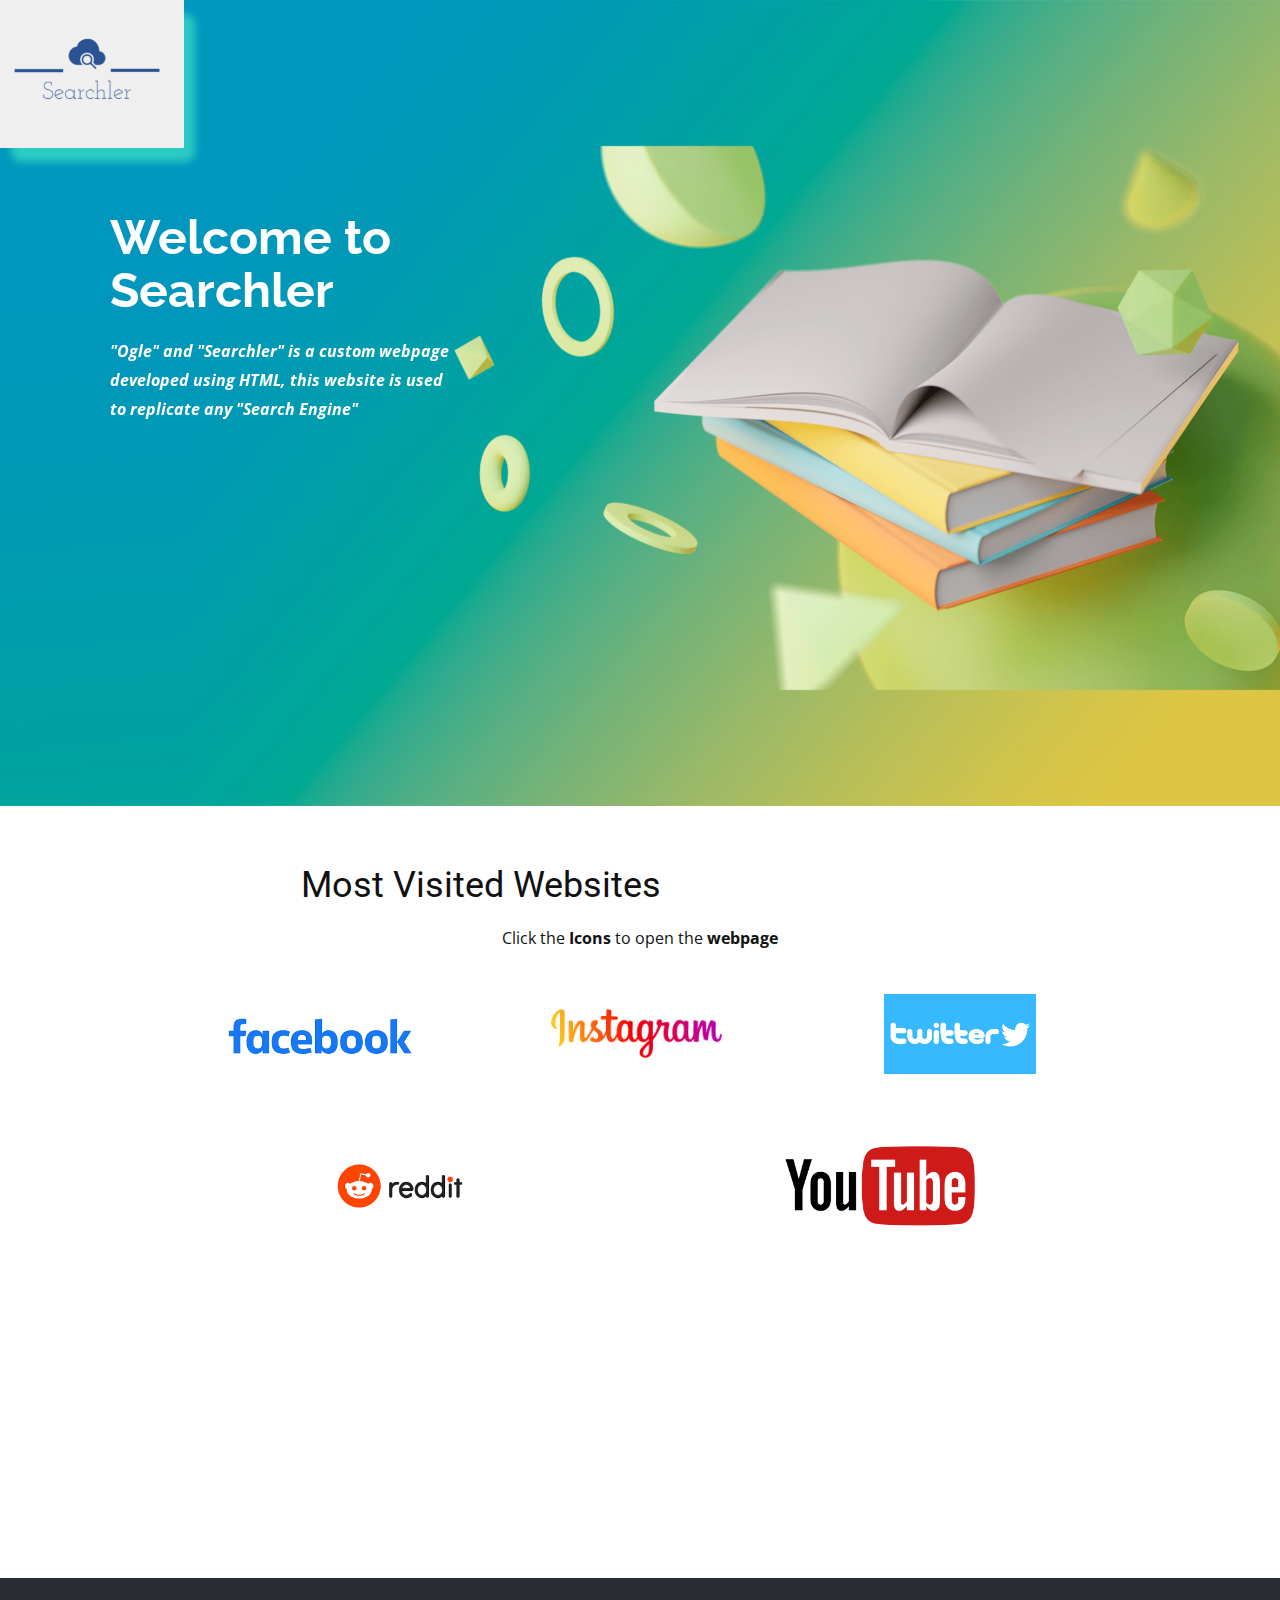
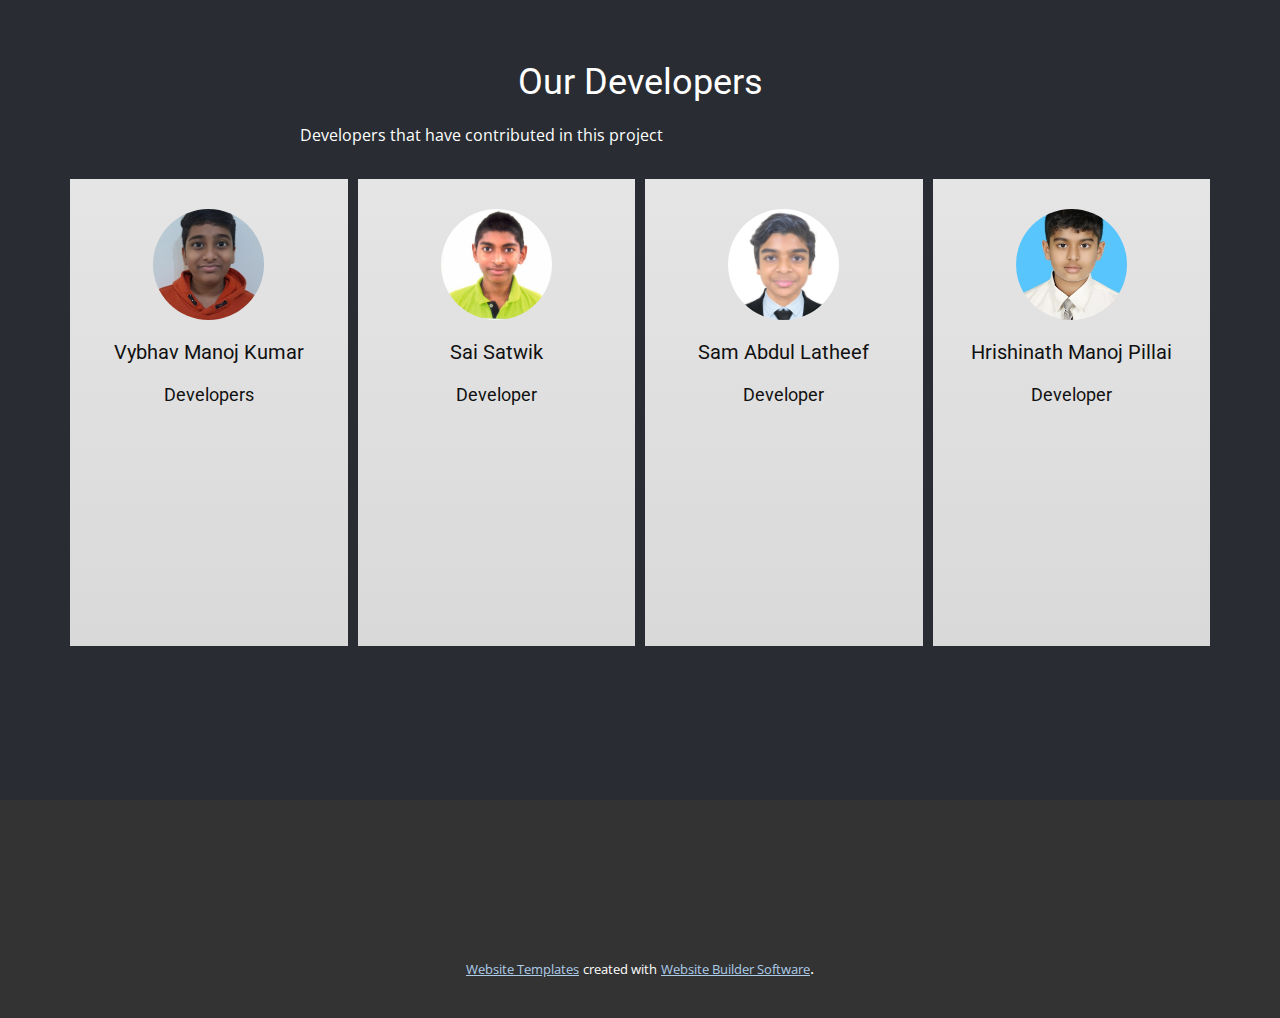
<file: index.html>
<!DOCTYPE html>
<html style="font-size: 16px;">
  <head>
    <meta name="viewport" content="width=device-width, initial-scale=1.0">
    <meta charset="utf-8">
    <meta name="keywords" content="Welcome to Searchler, Our Developers">
    <meta name="description" content="">
    <meta name="page_type" content="np-template-header-footer-from-plugin">
    <title>Home</title>
    <link rel="stylesheet" href="nicepage.css" media="screen">
<link rel="stylesheet" href="Home.css" media="screen">
    <script class="u-script" type="text/javascript" src="jquery.js" defer=""></script>
    <script class="u-script" type="text/javascript" src="nicepage.js" defer=""></script>
    <meta name="generator" content="Nicepage 4.3.3, nicepage.com">
    <link id="u-theme-google-font" rel="stylesheet" href="https://fonts.googleapis.com/css?family=Roboto:100,100i,300,300i,400,400i,500,500i,700,700i,900,900i|Open+Sans:300,300i,400,400i,600,600i,700,700i,800,800i">
    <link id="u-page-google-font" rel="stylesheet" href="https://fonts.googleapis.com/css?family=Raleway:100,100i,200,200i,300,300i,400,400i,500,500i,600,600i,700,700i,800,800i,900,900i">
    
    
    
    
    <script type="application/ld+json">{
		"@context": "http://schema.org",
		"@type": "Organization",
		"name": "",
		"logo": "images/NewProject10.png"
}</script>
    <meta name="theme-color" content="#478ac9">
    <meta property="og:title" content="Home">
    <meta property="og:type" content="website">
  </head>
  <body data-home-page="Home.html" data-home-page-title="Home" class="u-body u-overlap"><header class="u-clearfix u-header u-header" id="sec-c9a5"><a href="Home.html" data-page-id="82286532" class="u-hover-feature u-image u-image-round u-logo u-loop u-image-1" data-image-width="315" data-image-height="252" data-animation-name="pulse" data-animation-duration="1000" data-animation-direction="" data-animation-delay="500" title="Home">
        <img src="images/NewProject10.png" class="u-logo-image u-logo-image-1">
      </a></header>
    <section class="u-align-center u-clearfix u-image u-section-1" id="carousel_b596" data-image-width="1980" data-image-height="1114">
      <div class="u-clearfix u-gutter-0 u-layout-wrap u-layout-wrap-1">
        <div class="u-layout" style="">
          <div class="u-layout-row" style="">
            <div class="u-align-left u-container-style u-layout-cell u-left-cell u-shape-rectangle u-size-20-lg u-size-20-xl u-size-23-md u-size-23-sm u-size-23-xs u-size-xs-60 u-layout-cell-1" src="">
              <div class="u-container-layout u-container-layout-1">
                <h1 class="u-hover-feature u-text u-text-body-alt-color u-text-1" data-animation-name="fadeIn" data-animation-duration="1000" data-animation-direction="Left" data-animation-delay="250">Welcome to Searchler</h1>
                <p class="u-text u-text-body-alt-color u-text-2" data-animation-name="wobble" data-animation-duration="3750" data-animation-direction="" data-animation-delay="250">"Ogle" and "Searchler" is a custom webpage developed using HTML, this website is used to replicate any "Search Engine"<br>
                </p>
              </div>
            </div>
            <div class="u-container-style u-layout-cell u-right-cell u-size-37-md u-size-37-sm u-size-37-xs u-size-40-lg u-size-40-xl u-size-xs-60 u-layout-cell-2" data-animation-name="fadeIn" data-animation-duration="3500" data-animation-direction="Down">
              <div class="u-container-layout u-container-layout-2" src="">
                <img class="u-image u-image-1" src="images/5807340-min.png" data-image-width="1422" data-image-height="900">
              </div>
            </div>
          </div>
        </div>
      </div>
      
    </section>
    <section class="u-align-center u-clearfix u-section-2" id="sec-6a9b">
      <div class="u-clearfix u-sheet u-sheet-1">
        <h2 class="u-text u-text-default u-text-1">Most Visited Websites</h2>
        <p class="u-text u-text-2">Click the <span style="font-weight: 700;">Icons </span>to open the <span style="font-weight: 700;">webpage</span>
        </p>
        <div class="u-clearfix u-gutter-20 u-layout-wrap u-layout-wrap-1">
          <div class="u-gutter-0 u-layout">
            <div class="u-layout-col">
              <div class="u-size-30">
                <div class="u-layout-row">
                  <div class="u-container-style u-expand-resize u-layout-cell u-left-cell u-size-20 u-size-60-md u-layout-cell-1">
                    <div class="u-container-layout u-valign-middle u-container-layout-1">
                      <img class="u-image u-image-contain u-image-1" data-image-width="378" data-image-height="133" src="images/FaceBook.png" data-href="https://www.facebook.com/" data-target="_blank">
                    </div>
                  </div>
                  <div class="u-align-left u-container-style u-layout-cell u-size-20 u-size-30-md u-layout-cell-2">
                    <div class="u-container-layout u-container-layout-2">
                      <img class="u-image u-image-default u-image-2" src="images/instagram.jpg" alt="" data-image-width="512" data-image-height="250" data-href="https://www.instagram.com/?hl=en" data-target="_blank">
                    </div>
                  </div>
                  <div class="u-container-style u-layout-cell u-right-cell u-size-20 u-size-30-md u-layout-cell-3">
                    <div class="u-container-layout u-container-layout-3">
                      <img class="u-image u-image-contain u-image-3" data-image-width="1200" data-image-height="628" src="images/twitter.jpg" data-href="https://twitter.com/home?lang=en" data-target="_blank">
                    </div>
                  </div>
                </div>
              </div>
              <div class="u-size-30">
                <div class="u-layout-row">
                  <div class="u-container-style u-layout-cell u-left-cell u-size-30 u-layout-cell-4">
                    <div class="u-container-layout u-valign-middle u-container-layout-4">
                      <img class="u-image u-image-contain u-image-4" data-image-width="512" data-image-height="250" src="images/reddit.png" data-href="https://www.reddit.com/" data-target="_blank">
                    </div>
                  </div>
                  <div class="u-container-style u-layout-cell u-right-cell u-size-30 u-layout-cell-5">
                    <div class="u-container-layout u-valign-middle u-container-layout-5">
                      <img class="u-image u-image-contain u-image-5" data-image-width="2560" data-image-height="1076" src="images/Youtube.png" data-href="https://www.reddit.com/" data-target="_blank">
                    </div>
                  </div>
                </div>
              </div>
            </div>
          </div>
        </div>
      </div>
    </section>
    <section class="u-clearfix u-palette-5-dark-3 u-section-3" id="sec-da51" data-animation-name="" data-animation-duration="0" data-animation-delay="0" data-animation-direction="">
      <div class="u-clearfix u-sheet u-sheet-1">
        <h2 class="u-text u-text-default u-text-1">Our Developers</h2>
        <p class="u-text u-text-2">Developers that have contributed in this project</p>
        <div class="u-expanded-width u-list u-list-1">
          <div class="u-repeater u-repeater-1">
            <div class="u-align-center u-container-style u-gradient u-list-item u-repeater-item u-list-item-1">
              <div class="u-container-layout u-similar-container u-container-layout-1">
                <div alt="" class="u-image u-image-circle u-image-1" src="" data-image-width="521" data-image-height="685"></div>
                <h5 class="u-align-center u-text u-text-3">Vybhav Manoj Kumar</h5>
                <h6 class="u-align-center u-text u-text-4">Developers</h6>
              </div>
            </div>
            <div class="u-align-center u-container-style u-gradient u-list-item u-repeater-item u-list-item-2">
              <div class="u-container-layout u-similar-container u-container-layout-2">
                <div alt="" class="u-image u-image-circle u-image-2" src="" data-image-width="613" data-image-height="595"></div>
                <h5 class="u-align-center u-text u-text-5">Sai Satwik</h5>
                <h6 class="u-align-center u-text u-text-6">Developer</h6>
              </div>
            </div>
            <div class="u-container-style u-gradient u-list-item u-repeater-item u-list-item-3">
              <div class="u-container-layout u-similar-container u-container-layout-3">
                <div alt="" class="u-image u-image-circle u-image-3" src="" data-image-width="960" data-image-height="1234"></div>
                <h5 class="u-align-center u-text u-text-7">Sam Abdul Latheef</h5>
                <h6 class="u-align-center u-text u-text-8">Developer</h6>
              </div>
            </div>
            <div class="u-align-center u-container-style u-gradient u-list-item u-repeater-item u-list-item-4">
              <div class="u-container-layout u-similar-container u-container-layout-4">
                <div alt="" class="u-image u-image-circle u-image-4" src="" data-image-width="413" data-image-height="531"></div>
                <h5 class="u-align-center u-text u-text-9">Hrishinath Manoj Pillai</h5>
                <h6 class="u-align-center u-text u-text-10">Developer</h6>
              </div>
            </div>
          </div>
        </div>
      </div>
    </section>
    
    
    <footer class="u-align-center u-clearfix u-footer u-grey-80 u-footer" id="sec-9aa5"><div class="u-align-left u-clearfix u-sheet u-sheet-1"></div></footer>
    <section class="u-backlink u-clearfix u-grey-80">
      <a class="u-link" href="https://nicepage.com/website-templates" target="_blank">
        <span>Website Templates</span>
      </a>
      <p class="u-text">
        <span>created with</span>
      </p>
      <a class="u-link" href="" target="_blank">
        <span>Website Builder Software</span>
      </a>. 
    </section>
  </body>
</html>
</file>
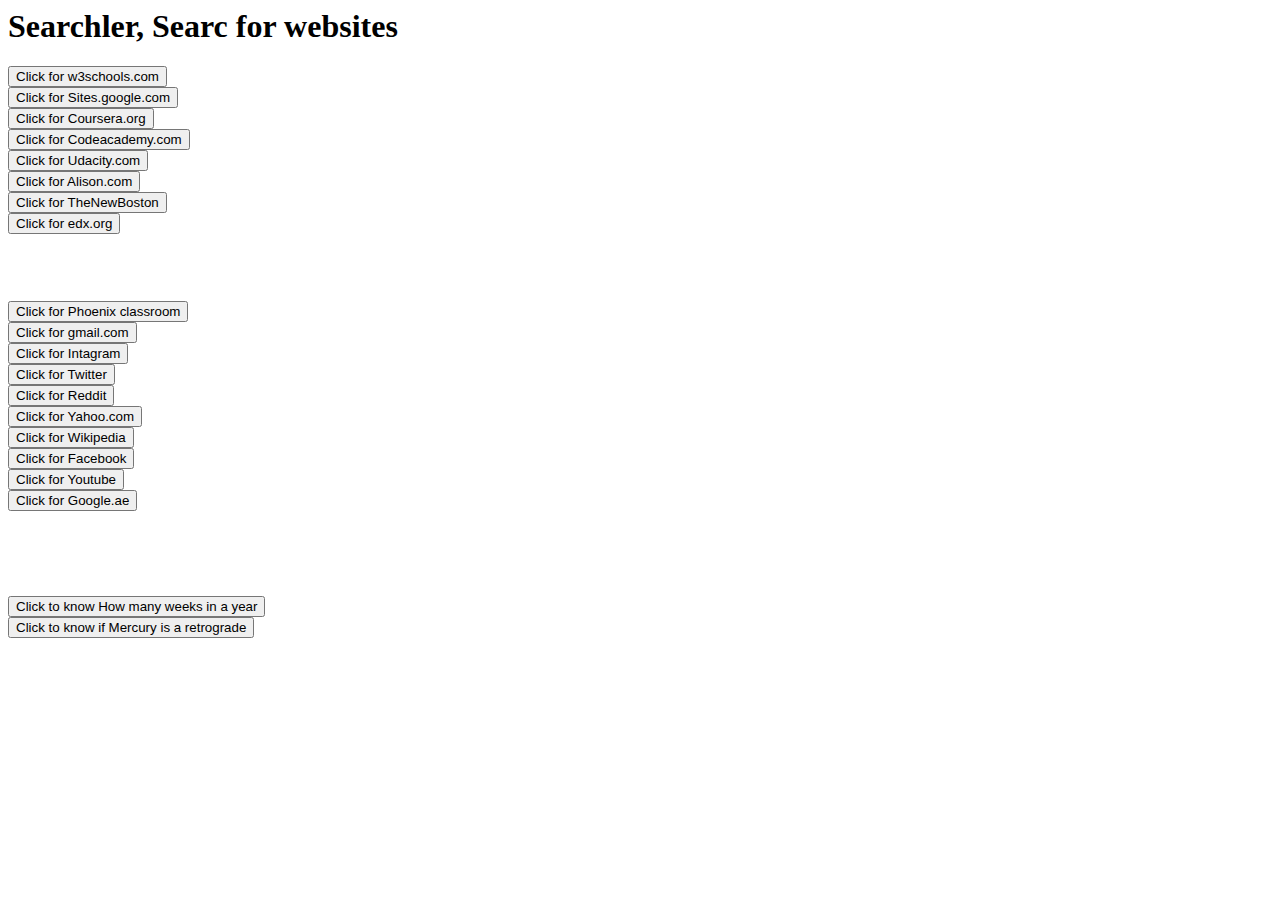
<file: templates/index.html>
<html>
<head>
<title>OOwgle; Search For Websites</title>
</div>
</head>
<body>
  <h1 style="font-family: Verdana;">Searchler, Searc for websites</h1>
<div><script async src="https://cse.google.com/cse.js?cx=226b940ef44796d05"></script>
<div class="gcse-search"></div>

<p>
  <button onclick="window.location.href='https://www.w3schools.com'">Click for w3schools.com</button><br>
  <button onclick="window.location.href='https://www.sites.google.com'">Click for Sites.google.com</button><br>
  <button onclick="window.location.href='https://www.coursera.org'">Click for Coursera.org</button><br>
  <button onclick="window.location.href='https://www.codeacademy.com'">Click for Codeacademy.com</button><br>
  <button onclick="window.location.href='https://www.udacity.com'">Click for Udacity.com</button><br>
  <button onclick="window.location.href='https://www.alison.com'">Click for Alison.com</button><br>
  <button onclick="window.location.href='https://www.thenewboston.com'">Click for TheNewBoston</button><br>
  <button onclick="window.location.href='https://www.edx.org'">Click for edx.org</button><br>
</p>
<h2 style="color:white" text align="center">Mostly visited sites</h2>
<p>
    <button onclick="window.location.href='https://www.gems.phoenixclassroom.com'">Click for Phoenix classroom</button><br>
    <button onclick="window.location.href='https://www.gmail.com'">Click for gmail.com</button><br>
    <button onclick="window.location.href='https://www.intagram.com'">Click for Intagram</button><br>
      <button onclick="window.location.href='https://www.twitter.com'">Click for Twitter</button><br>
        <button onclick="window.location.href='https://www.reddit.com'">Click for Reddit</button><br>
          <button onclick="window.location.href='https://www.yahoo.com'">Click for Yahoo.com</button><br>
            <button onclick="window.location.href='https://www.wikipedia.org'">Click for Wikipedia</button><br>
              <button onclick="window.location.href='https://www.facebook.com'">Click for Facebook</button><br>
                <button onclick="window.location.href='https://www.youtube.com'">Click for Youtube</button><br>
                  <button onclick="window.location.href='https://www.google.ae'">Click for Google.ae</button><br>
<h2 style="color:white  " text align="right">Most Frequently Asked Questions</h2><br>
<button onclick="window.location.href='https://www.google.com/search?newwindow=1&safe=strict&rlz=1C1CHBD_enAE894AE894&sxsrf=ALeKk02gyzXJm_pTXC-38kKPlBqxeYvmxg%3A1614871421557&ei=fftAYPu7IYuUgAaIv6x4&q=how+many+weeks+in+a+year&oq=how+many+weeks+in+a+year&gs_lcp=Cgdnd3Mtd2l6EAMyAggAMgIIADICCAAyAggAMgIIADICCAAyAggAMgIIADICCAAyAggAOgcIIxDqAhAnUMjfJljI3yZgh-MmaAFwAngAgAGiAogBoASSAQMyLTKYAQCgAQGgAQKqAQdnd3Mtd2l6sAEKwAEB&sclient=gws-wiz&ved=0ahUKEwi77sHr-JbvAhULCsAKHYgfCw8Q4dUDCA0&uact=5>'">Click to know How many weeks in a year</button><br>
<button onclick="window.location.href='=https://www.google.com/search?newwindow=1&safe=strict&rlz=1C1CHBD_enAE894AE894&sxsrf=ALeKk01uqXHzJF9Sn5pqK8Ekph6eE6GOsg%3A1614872058280&ei=-v1AYPbNEMr1gQbXjIuoCw&q=is+mercury+in+retrograde&oq=is+mercury+in	+retrograde&gs_lcp=Cgdnd3Mtd2l6EAMyBQguEJMCMgIIADICCAAyAggAMgIIADICCAAyAggAMgIIADICCAAyAggAOgcIIxDqAhAnUP2RBFj9kQRgs6AEaAFwAngAgAGKAogBygOSAQUwLjEuMZgBAKABAaABAqoBB2d3cy13aXqwAQrAAQE&sclient=gws-wiz&ved=0ahUKEwj2spCb-5bvAhXKesAKHVfGArUQ4dUDCA0&uact=5'">Click to know if Mercury is a retrograde</button><br>
</p>
</div>
</body>
</html>
</file>
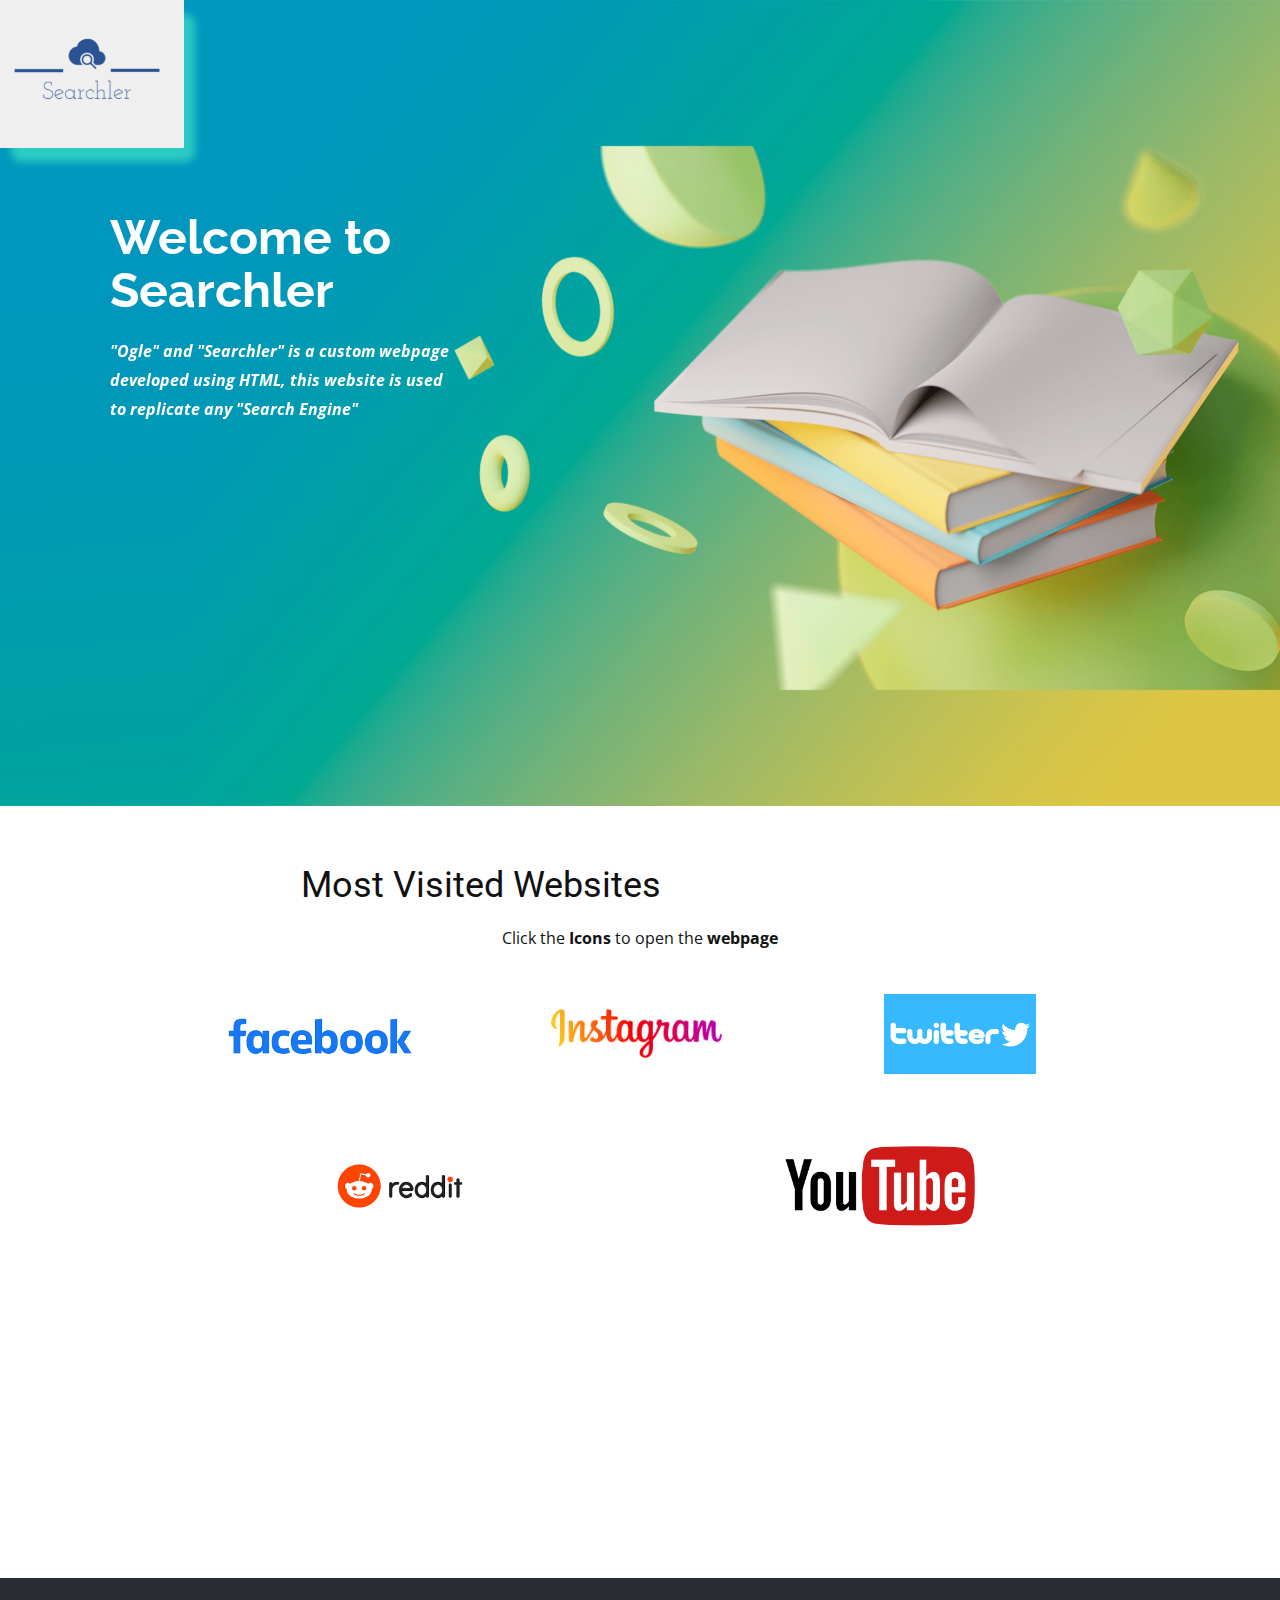
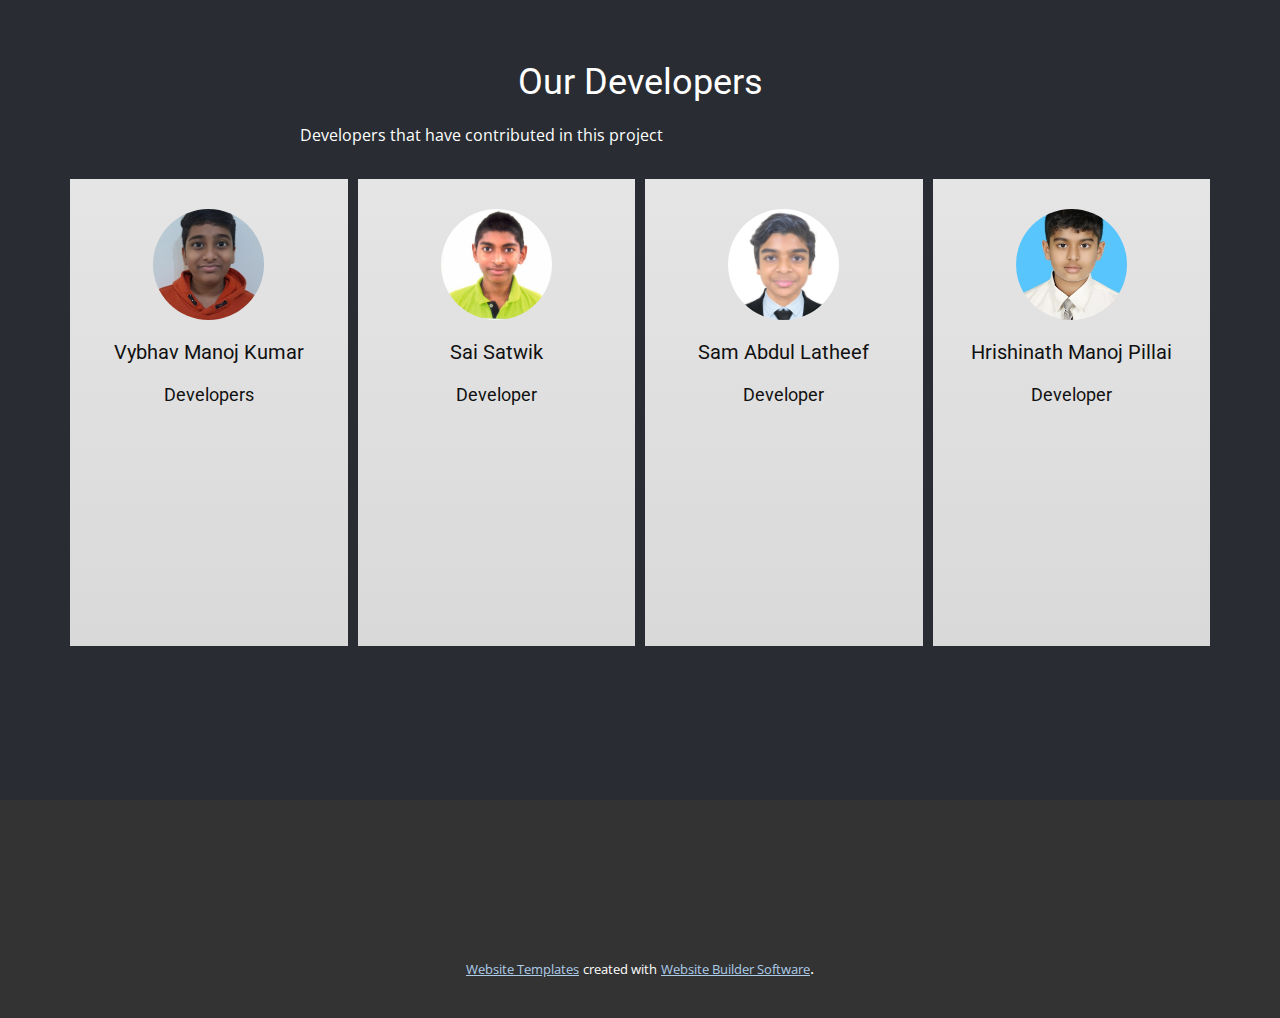
<file: Home.html>
<!DOCTYPE html>
<html style="font-size: 16px;">
  <head>
    <meta name="viewport" content="width=device-width, initial-scale=1.0">
    <meta charset="utf-8">
    <meta name="keywords" content="Welcome to Searchler, Our Developers">
    <meta name="description" content="">
    <meta name="page_type" content="np-template-header-footer-from-plugin">
    <title>Home</title>
    <link rel="stylesheet" href="nicepage.css" media="screen">
<link rel="stylesheet" href="Home.css" media="screen">
    <script class="u-script" type="text/javascript" src="jquery.js" defer=""></script>
    <script class="u-script" type="text/javascript" src="nicepage.js" defer=""></script>
    <meta name="generator" content="Nicepage 4.3.3, nicepage.com">
    <link id="u-theme-google-font" rel="stylesheet" href="https://fonts.googleapis.com/css?family=Roboto:100,100i,300,300i,400,400i,500,500i,700,700i,900,900i|Open+Sans:300,300i,400,400i,600,600i,700,700i,800,800i">
    <link id="u-page-google-font" rel="stylesheet" href="https://fonts.googleapis.com/css?family=Raleway:100,100i,200,200i,300,300i,400,400i,500,500i,600,600i,700,700i,800,800i,900,900i">
    
    
    
    
    <script type="application/ld+json">{
		"@context": "http://schema.org",
		"@type": "Organization",
		"name": "",
		"logo": "images/NewProject10.png"
}</script>
    <meta name="theme-color" content="#478ac9">
    <meta property="og:title" content="Home">
    <meta property="og:type" content="website">
  </head>
  <body class="u-body u-overlap"><header class="u-clearfix u-header u-header" id="sec-c9a5"><a href="Home.html" data-page-id="82286532" class="u-hover-feature u-image u-image-round u-logo u-loop u-image-1" data-image-width="315" data-image-height="252" data-animation-name="pulse" data-animation-duration="1000" data-animation-direction="" data-animation-delay="500" title="Home">
        <img src="images/NewProject10.png" class="u-logo-image u-logo-image-1">
      </a></header>
    <section class="u-align-center u-clearfix u-image u-section-1" id="carousel_b596" data-image-width="1980" data-image-height="1114">
      <div class="u-clearfix u-gutter-0 u-layout-wrap u-layout-wrap-1">
        <div class="u-layout" style="">
          <div class="u-layout-row" style="">
            <div class="u-align-left u-container-style u-layout-cell u-left-cell u-shape-rectangle u-size-20-lg u-size-20-xl u-size-23-md u-size-23-sm u-size-23-xs u-size-xs-60 u-layout-cell-1" src="">
              <div class="u-container-layout u-container-layout-1">
                <h1 class="u-hover-feature u-text u-text-body-alt-color u-text-1" data-animation-name="fadeIn" data-animation-duration="1000" data-animation-direction="Left" data-animation-delay="250">Welcome to Searchler</h1>
                <p class="u-text u-text-body-alt-color u-text-2" data-animation-name="wobble" data-animation-duration="3750" data-animation-direction="" data-animation-delay="250">"Ogle" and "Searchler" is a custom webpage developed using HTML, this website is used to replicate any "Search Engine"<br>
                </p>
              </div>
            </div>
            <div class="u-container-style u-layout-cell u-right-cell u-size-37-md u-size-37-sm u-size-37-xs u-size-40-lg u-size-40-xl u-size-xs-60 u-layout-cell-2" data-animation-name="fadeIn" data-animation-duration="3500" data-animation-direction="Down">
              <div class="u-container-layout u-container-layout-2" src="">
                <img class="u-image u-image-1" src="images/5807340-min.png" data-image-width="1422" data-image-height="900">
              </div>
            </div>
          </div>
        </div>
      </div>
      
    </section>
    <section class="u-align-center u-clearfix u-section-2" id="sec-6a9b">
      <div class="u-clearfix u-sheet u-sheet-1">
        <h2 class="u-text u-text-default u-text-1">Most Visited Websites</h2>
        <p class="u-text u-text-2">Click the <span style="font-weight: 700;">Icons </span>to open the <span style="font-weight: 700;">webpage</span>
        </p>
        <div class="u-clearfix u-gutter-20 u-layout-wrap u-layout-wrap-1">
          <div class="u-gutter-0 u-layout">
            <div class="u-layout-col">
              <div class="u-size-30">
                <div class="u-layout-row">
                  <div class="u-container-style u-expand-resize u-layout-cell u-left-cell u-size-20 u-size-60-md u-layout-cell-1">
                    <div class="u-container-layout u-valign-middle u-container-layout-1">
                      <img class="u-image u-image-contain u-image-1" data-image-width="378" data-image-height="133" src="images/FaceBook.png" data-href="https://www.facebook.com/" data-target="_blank">
                    </div>
                  </div>
                  <div class="u-align-left u-container-style u-layout-cell u-size-20 u-size-30-md u-layout-cell-2">
                    <div class="u-container-layout u-container-layout-2">
                      <img class="u-image u-image-default u-image-2" src="images/instagram.jpg" alt="" data-image-width="512" data-image-height="250" data-href="https://www.instagram.com/?hl=en" data-target="_blank">
                    </div>
                  </div>
                  <div class="u-container-style u-layout-cell u-right-cell u-size-20 u-size-30-md u-layout-cell-3">
                    <div class="u-container-layout u-container-layout-3">
                      <img class="u-image u-image-contain u-image-3" data-image-width="1200" data-image-height="628" src="images/twitter.jpg" data-href="https://twitter.com/home?lang=en" data-target="_blank">
                    </div>
                  </div>
                </div>
              </div>
              <div class="u-size-30">
                <div class="u-layout-row">
                  <div class="u-container-style u-layout-cell u-left-cell u-size-30 u-layout-cell-4">
                    <div class="u-container-layout u-valign-middle u-container-layout-4">
                      <img class="u-image u-image-contain u-image-4" data-image-width="512" data-image-height="250" src="images/reddit.png" data-href="https://www.reddit.com/" data-target="_blank">
                    </div>
                  </div>
                  <div class="u-container-style u-layout-cell u-right-cell u-size-30 u-layout-cell-5">
                    <div class="u-container-layout u-valign-middle u-container-layout-5">
                      <img class="u-image u-image-contain u-image-5" data-image-width="2560" data-image-height="1076" src="images/Youtube.png" data-href="https://www.reddit.com/" data-target="_blank">
                    </div>
                  </div>
                </div>
              </div>
            </div>
          </div>
        </div>
      </div>
    </section>
    <section class="u-clearfix u-palette-5-dark-3 u-section-3" id="sec-da51" data-animation-name="" data-animation-duration="0" data-animation-delay="0" data-animation-direction="">
      <div class="u-clearfix u-sheet u-sheet-1">
        <h2 class="u-text u-text-default u-text-1">Our Developers</h2>
        <p class="u-text u-text-2">Developers that have contributed in this project</p>
        <div class="u-expanded-width u-list u-list-1">
          <div class="u-repeater u-repeater-1">
            <div class="u-align-center u-container-style u-gradient u-list-item u-repeater-item u-list-item-1">
              <div class="u-container-layout u-similar-container u-container-layout-1">
                <div alt="" class="u-image u-image-circle u-image-1" src="" data-image-width="521" data-image-height="685"></div>
                <h5 class="u-align-center u-text u-text-3">Vybhav Manoj Kumar</h5>
                <h6 class="u-align-center u-text u-text-4">Developers</h6>
              </div>
            </div>
            <div class="u-align-center u-container-style u-gradient u-list-item u-repeater-item u-list-item-2">
              <div class="u-container-layout u-similar-container u-container-layout-2">
                <div alt="" class="u-image u-image-circle u-image-2" src="" data-image-width="613" data-image-height="595"></div>
                <h5 class="u-align-center u-text u-text-5">Sai Satwik</h5>
                <h6 class="u-align-center u-text u-text-6">Developer</h6>
              </div>
            </div>
            <div class="u-container-style u-gradient u-list-item u-repeater-item u-list-item-3">
              <div class="u-container-layout u-similar-container u-container-layout-3">
                <div alt="" class="u-image u-image-circle u-image-3" src="" data-image-width="960" data-image-height="1234"></div>
                <h5 class="u-align-center u-text u-text-7">Sam Abdul Latheef</h5>
                <h6 class="u-align-center u-text u-text-8">Developer</h6>
              </div>
            </div>
            <div class="u-align-center u-container-style u-gradient u-list-item u-repeater-item u-list-item-4">
              <div class="u-container-layout u-similar-container u-container-layout-4">
                <div alt="" class="u-image u-image-circle u-image-4" src="" data-image-width="413" data-image-height="531"></div>
                <h5 class="u-align-center u-text u-text-9">Hrishinath Manoj Pillai</h5>
                <h6 class="u-align-center u-text u-text-10">Developer</h6>
              </div>
            </div>
          </div>
        </div>
      </div>
    </section>
    
    
    <footer class="u-align-center u-clearfix u-footer u-grey-80 u-footer" id="sec-9aa5"><div class="u-align-left u-clearfix u-sheet u-sheet-1"></div></footer>
    <section class="u-backlink u-clearfix u-grey-80">
      <a class="u-link" href="https://nicepage.com/website-templates" target="_blank">
        <span>Website Templates</span>
      </a>
      <p class="u-text">
        <span>created with</span>
      </p>
      <a class="u-link" href="" target="_blank">
        <span>Website Builder Software</span>
      </a>. 
    </section>
  </body>
</html>
</file>
